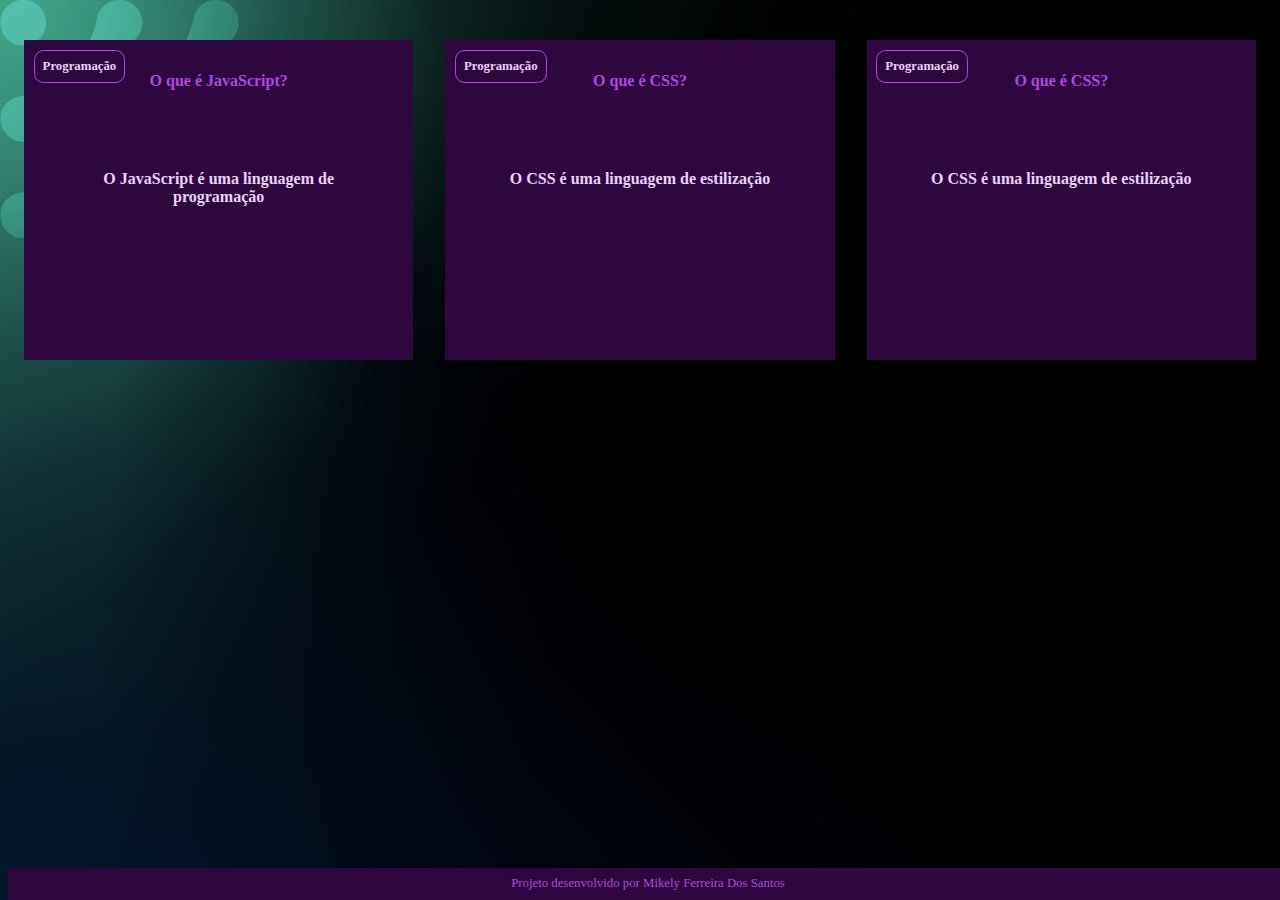
<file: index.html>
<!DOCTYPE html>
<html lang="pt-br">


<head>
    <meta charset="UTF-8">
    <meta name="viewport" content="width=device-width, initial-scale=1.0">
    <link rel="stylesheet" href="assets/style.css">
    <title>Flashcard</title>
</head>


<body>
    <main>
        <section id="container">
            <article class="cartao">
                <div class="cartao__conteudo">
                    <h3>Programação</h3>
                    <div class="cartao__conteudo__pergunta">
                        <p>O que é JavaScript?</p>
                    </div>
                    <div class="cartao__conteudo__resposta">
                        <p>O JavaScript é uma linguagem de programação</p>
                    </div>
                </div>
            </article>
            <article class="cartao">
                <div class="cartao__conteudo">
                    <h3>Programação</h3>
                    <div class="cartao__conteudo__pergunta">
                        <p>O que é CSS?</p>
                    </div>
                    <div class="cartao__conteudo__resposta">
                        <p>O CSS é uma linguagem de estilização</p>
                    </div>
                </div>
            </article>
            <article class="cartao">
                <div class="cartao__conteudo">
                    <h3>Programação</h3>
                    <div class="cartao__conteudo__pergunta">
                        <p>O que é CSS?</p>
                    </div>
                    <div class="cartao__conteudo__resposta">
                        <p>O CSS é uma linguagem de estilização</p>
                    </div>
                </div>
            </article>
        </section>
    </main>
    <footer>
        <p>Projeto desenvolvido por Mikely Ferreira Dos Santos</p>
    </footer>
</body>


</html>
</file>
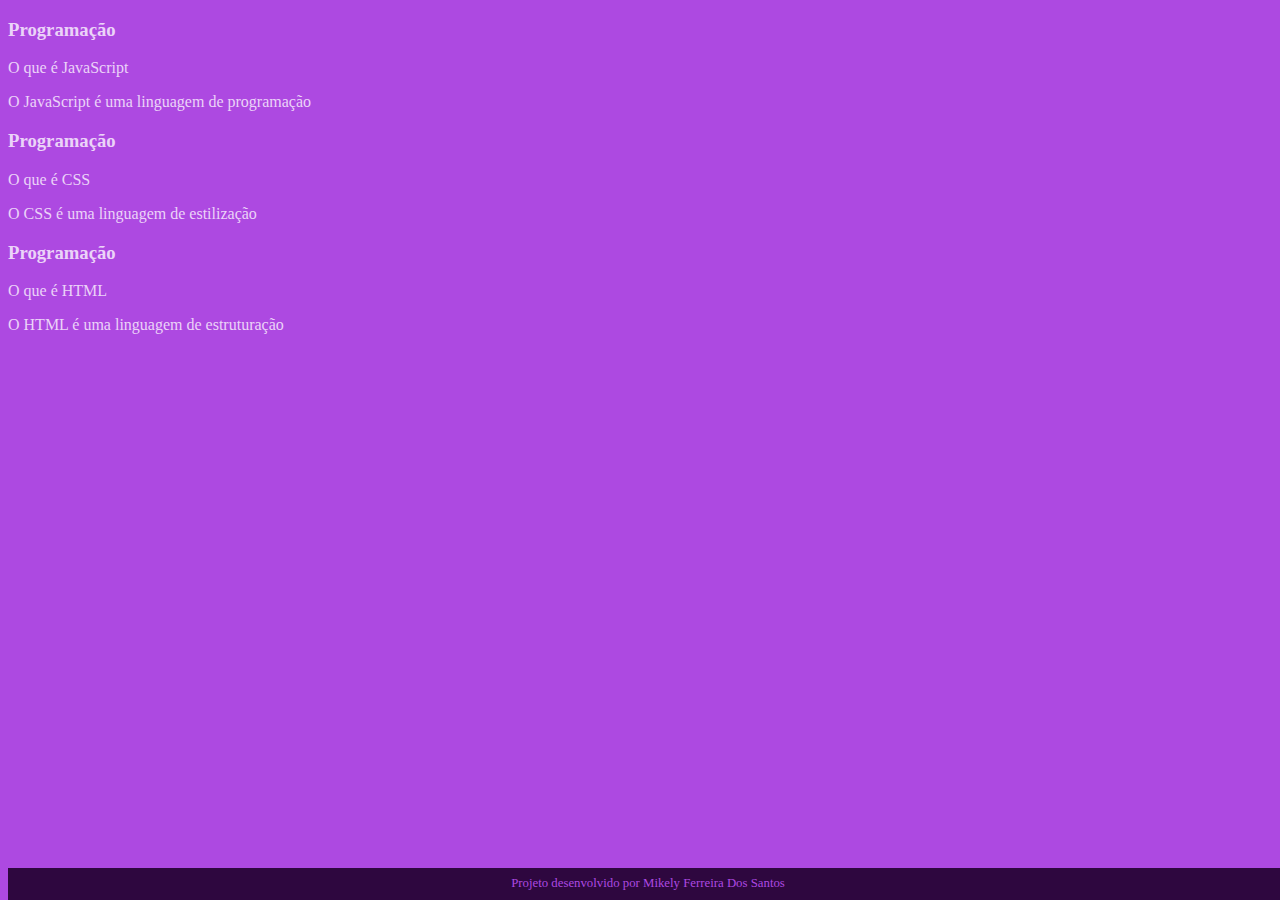
<file: Flashcards/index.html>
<!DOCTYPE html>
<html lang="pt-br">

<head>
    <meta charset="UTF-8">
    <meta name="viewport" content="width=device-width, initial-scale=1.0">
    <title>Flashcard</title>
    <link rel="stylesheet" href="assets/style.css">
</head>

<body>
    <main>
        <section id="container">

            <article class="cartao">
                <div class="cartao__conteudo">
                    <h3>Programação</h3>
                    <div class="cartao__conteudo__pergunta">
                        <p>O que é JavaScript</p>
                    </div>
                    <div class="cartao__conteudo__resposta">
                        <p>O JavaScript é uma linguagem de programação</p>
                    </div>
                </div>
            </article>

            <article class="cartao"></article>
                <div class="cartao__conteudo">
                    <h3>Programação</h3>
                    <div class="cartao__conteudo__pergunta">
                        <p>O que é CSS</p>
                    </div>
                    <div class="cartao__conteudo__resposta">
                        <p>O CSS é uma linguagem de estilização</p>
                    </div>
                </div>
            </article>

            <article class="cartao"></article>
                <div class="cartao__conteudo">
                    <h3>Programação</h3>
                    <div class="cartao__conteudo__pergunta">
                        <p>O que é HTML</p>
                    </div>
                    <div class="cartao__conteudo__resposta">
                        <p>O HTML é uma linguagem de estruturação</p>
                    </div>
                </div>
            </article>

        </section>
    </main>

    <footer>
        <p>Projeto desenvolvido por Mikely Ferreira Dos Santos </p>
    </footer>

</body>

</html>
</file>
<file: assets/style.css>
@import url('https://fonts.googleapis.com/css2?family=Halant:wght@300;400;500;600;700&display=swap');

:root{
    --font: "Halant", serif;
    --cor-1: #2E073F;
    --cor-2:#7A1CAC;
    --cor-3: #AD49E1;
    --cor-4: #EBD3F8; 
}

body{
    background: url(img/bg-desktop.webp);
    color: var(--cor-4);
    font-family: var(--cor-3);
}

#container{
    display: flex;
}

.cartao{
    margin: 1rem 1rem;
    height: 20rem;
    flex-grow: 1;
    flex-basis: calc(33% - 6rem);
}

.cartao__conteudo{
    background-color: var(--cor-1);
    text-align: center;
    height: 100%;
}

.cartao__conteudo h3{
    color: var(--cor-4);
    border: 1px solid var(--cor-3);
    text-align: left;
    padding: 0.5rem;
    position: absolute;
    margin: 0.6rem;
    border-radius: 0.6rem;
    font-size: 1vw;
}

.cartao__conteudo p{
    margin-top: 1rem;
    padding: 2rem;
}

.cartao__conteudo__pergunta p{
    color: var(--cor-3);
    font-weight: 900;
}

.cartao__conteudo__resposta{
    color: var(--cor-4);
    font-weight: 900;
}


footer{
    background-color: var(--cor-1);
    color: var(--cor-3);
    position: fixed;
    bottom: 0;
    width: 100%;
    height: 2rem;
}

footer p{
    text-align: center;
    font-size: 0.8rem;
    margin-top: 0.5rem;
}
</file>
<file: Flashcards/assets/style.css>
@import url('https://fonts.googleapis.com/css2?family=Halant:wght@300;400;500;600;700&display=swap');

:root{
    --font: "Halant", serif;
    --cor-1: #2E073F;
    --cor-2:#7A1CAC;
    --cor-3: #AD49E1;
    --cor-4: #EBD3F8; 
}

body{
    background-color: var(--cor-3);
    color: var(--cor-4);
    font-family: var(--cor-3);
}

footer{
    background-color: var(--cor-1);
    color: var(--cor-3);
    position: fixed;
    bottom: 0;
    width: 100%;
    height: 2rem;
}

footer p{
    text-align: center;
    font-size: 0.8rem;
    margin-top: 0.5rem;
}
</file>
